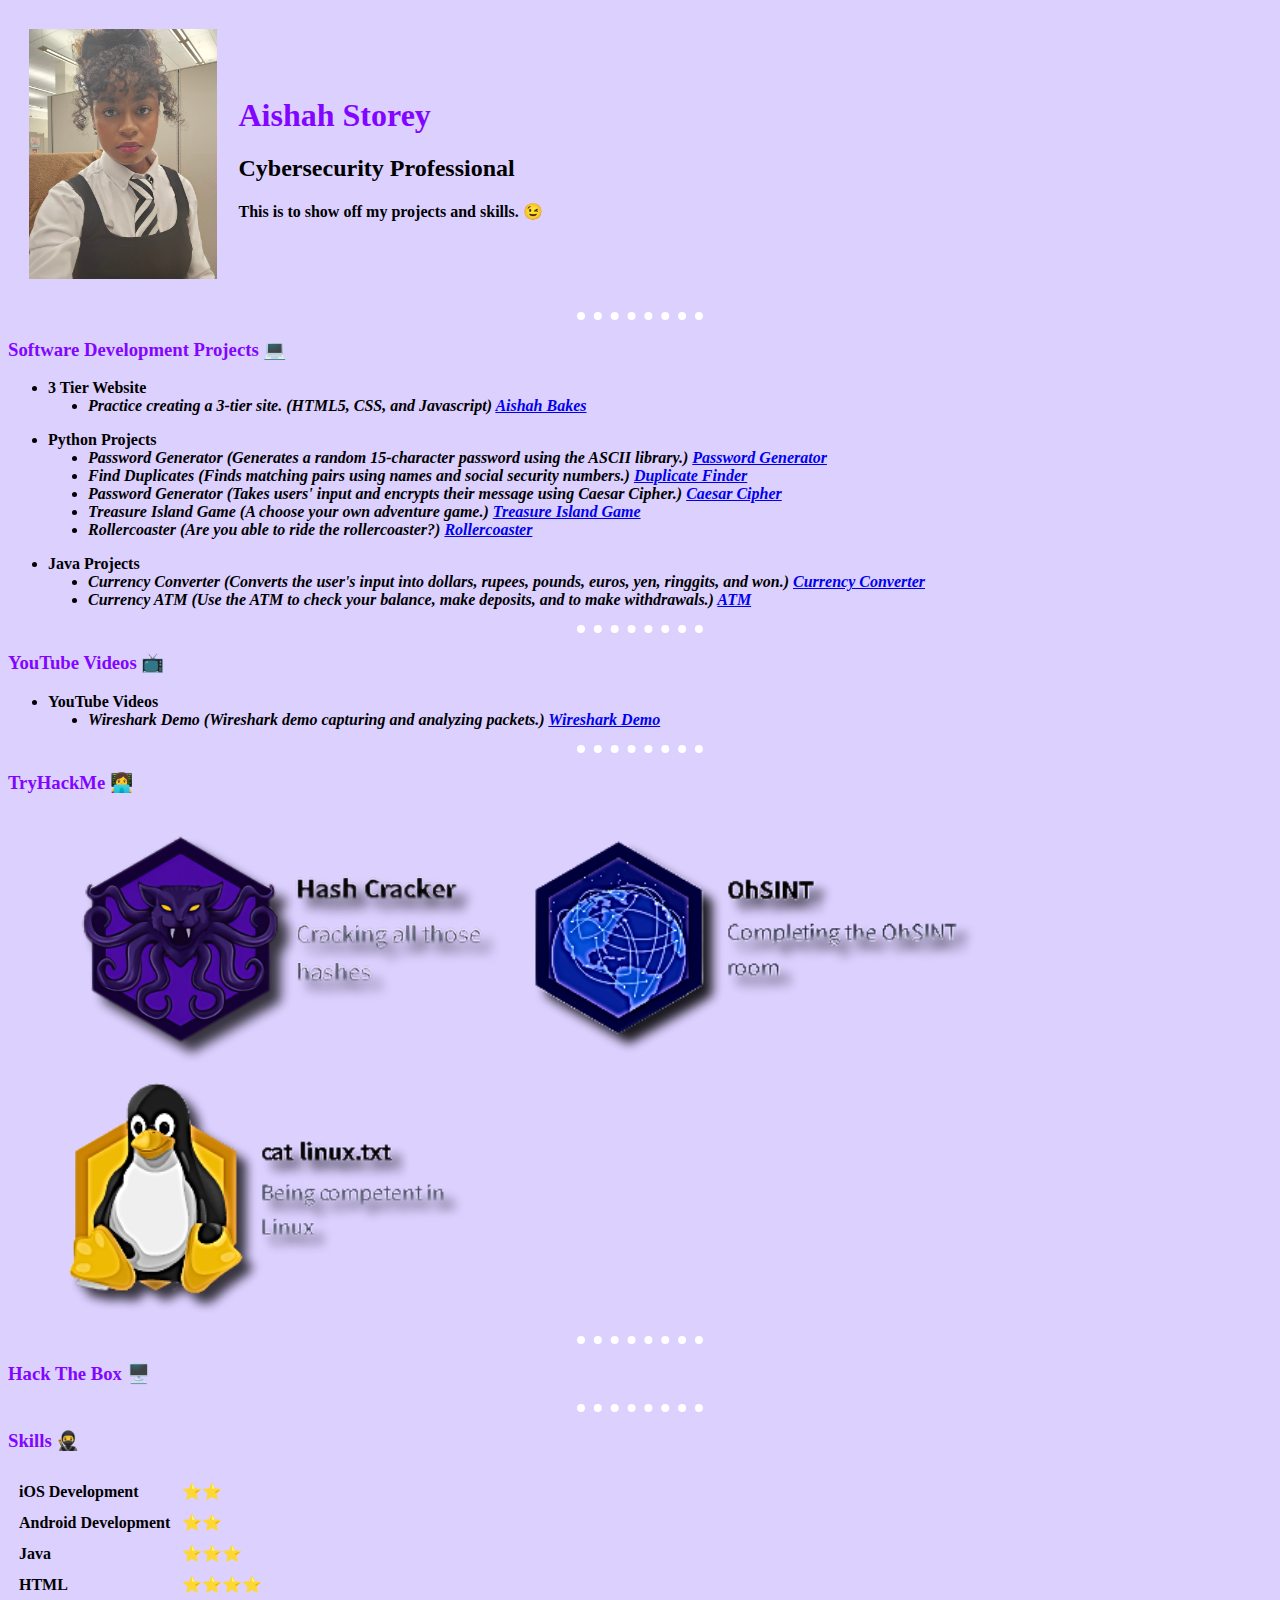
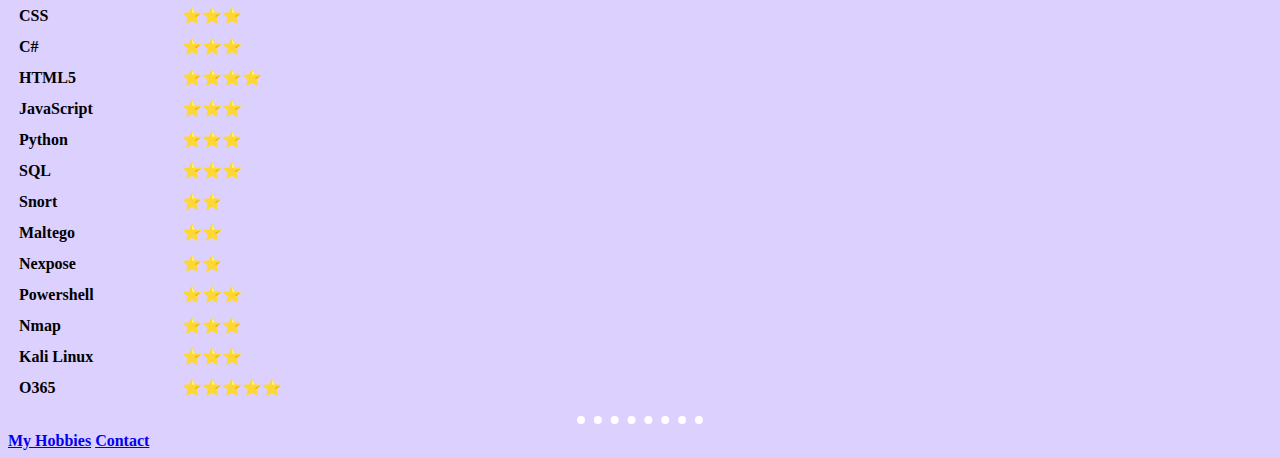
<file: index.html>
<!DOCTYPE html>
<html lang="en" dir="ltr">

<head>
  <meta charset="utf-8">
  <title>Aishah's Site</title>
  <link rel="stylesheet" href="CSS/styles.css">
</head>

<body>
  <table cellspacing="20">
    <tr> 
      <td><img src="Images/me03.jpg" alt="Aishah's profile picture"></td>
      <td><h1>Aishah Storey</h1>
        <h2>Cybersecurity Professional</h2>
      <p><b>This is to show off my projects and skills. 😉</b></p></td>
    </tr>
  </table>

  <hr>
  <h3>Software Development Projects 💻 </h3>
  <ul>
    <li><b>3 Tier Website <strong></b></li>
    <dl><dd><li><i>Practice creating a 3-tier site. (HTML5, CSS, and Javascript) <a href="https://www.thismystorey.com/"> Aishah Bakes</a></i></li></dd></dl>    
  </ul>
    <ul>
    <li><b>Python Projects <strong></b></li>
    <dl><dd><li><i>Password Generator (Generates a random 15-character password using the ASCII library.) <a href="https://github.com/aishah2135/Password-Generator"> Password Generator</a></i></li></dd></dl>  
    <dl><dd><li><i>Find Duplicates (Finds matching pairs using names and social security numbers.) <a href="https://github.com/aishah2135/find-duplicates"> Duplicate Finder</a></i></li></dd></dl>  
    <dl><dd><li><i>Password Generator (Takes users' input and encrypts their message using Caesar Cipher.) <a href="https://github.com/aishah2135/Caesar-Cipher-Input"> Caesar Cipher</a></i></li></dd></dl>  
    <dl><dd><li><i>Treasure Island Game (A choose your own adventure game.) <a href="https://github.com/aishah2135/Treasure-Island-Game"> Treasure Island Game</a></i></li></dd></dl>  
    <dl><dd><li><i>Rollercoaster (Are you able to ride the rollercoaster?) <a href="https://github.com/aishah2135/Rollercoaster"> Rollercoaster</a></i></li></dd></dl>  
  </ul>
    <ul>
    <li><b>Java Projects <strong></b></li>
    <dl><dd><li><i>Currency Converter (Converts the user's input into dollars, rupees, pounds, euros, yen, ringgits, and won.) <a href="https://github.com/aishah2135/Currency-Converter/tree/main"> Currency Converter </a></i></li></dd></dl>  
    <dl><dd><li><i>Currency ATM (Use the ATM to check your balance, make deposits, and to make withdrawals.) <a href="https://github.com/aishah2135/ATM"> ATM </a></i></li></dd></dl>
  </ul>
  <hr>
  <h3>YouTube Videos 📺</h3>
  <ul>
    <li><b>YouTube Videos<strong></b></li>
    <dl><dd><li><i>Wireshark Demo (Wireshark demo capturing and analyzing packets.) <a href="https://www.youtube.com/watch?v=qduxbpADT88"> Wireshark Demo</a></i></li></dd></dl> 
    
  </ul>
    
      <tr>
  <hr>
  <h3>TryHackMe 👩‍💻</h3>
  <ul>
    <td><img src="Images/thmb000.png" alt="THM Hash Cracker"></td>
    <td><img src="Images/thmb00001.png" alt="THM OSINT"></td>
    <td><img src="Images/thmb0002.png" alt="THM Linux"></td>
  </ul>
      </tr>
  <hr>
  <h3>Hack The Box 🖥️</h3>
  <ul>
    
  </ul>
  <hr>
  <h3>Skills 🥷</h3>
  <table cellspacing="10">
        <tr>
          <td>iOS Development</td>
          <td>⭐⭐</td>
        </tr>
        <tr>
          <td>Android Development</td>
          <td>⭐⭐</td>
        </tr>
        <tr>
          <td>Java</td>
          <td>⭐⭐⭐</td>
        </tr>
        <tr>
          <td>HTML</td>
          <td>⭐⭐⭐⭐</td>
        </tr>
        <tr>
          <td>CSS</td>
          <td>⭐⭐⭐</td>
        </tr>
        <tr>
          <td>C#</td>
          <td>⭐⭐⭐</td>
        </tr>
        <tr>
          <td>HTML5</td>
          <td>⭐⭐⭐⭐</td>
        </tr>
        <tr>
          <td>JavaScript</td>
          <td>⭐⭐⭐</td>
        </tr>
        <tr>
          <td>Python</td>
          <td>⭐⭐⭐</td>
        </tr>
        <tr>
          <td>SQL</td>
          <td>⭐⭐⭐</td>
        </tr>
        <tr>
          <td>Snort</td>
          <td>⭐⭐</td>
        </tr>
        <tr>
          <td>Maltego</td></td>
          <td>⭐⭐</td>
        </tr>
        <tr>
          <td>Nexpose</td>
          <td>⭐⭐</td>
        </tr>
        <tr>
          <td>Powershell</td>
          <td>⭐⭐⭐</td>
        </tr>
        <tr>
          <td>Nmap</td>
          <td>⭐⭐⭐</td>
        </tr>
        <tr>
          <td>Kali Linux</td>
          <td>⭐⭐⭐</td>
        </tr>
        <tr>
          <td>O365</td>
          <td>⭐⭐⭐⭐⭐</td>
        </tr>
      </table>
  <hr>
  <a href="hobbies.html">My Hobbies</a>
  <a href="contact.html">Contact</a>
</body>

</html>
</file>
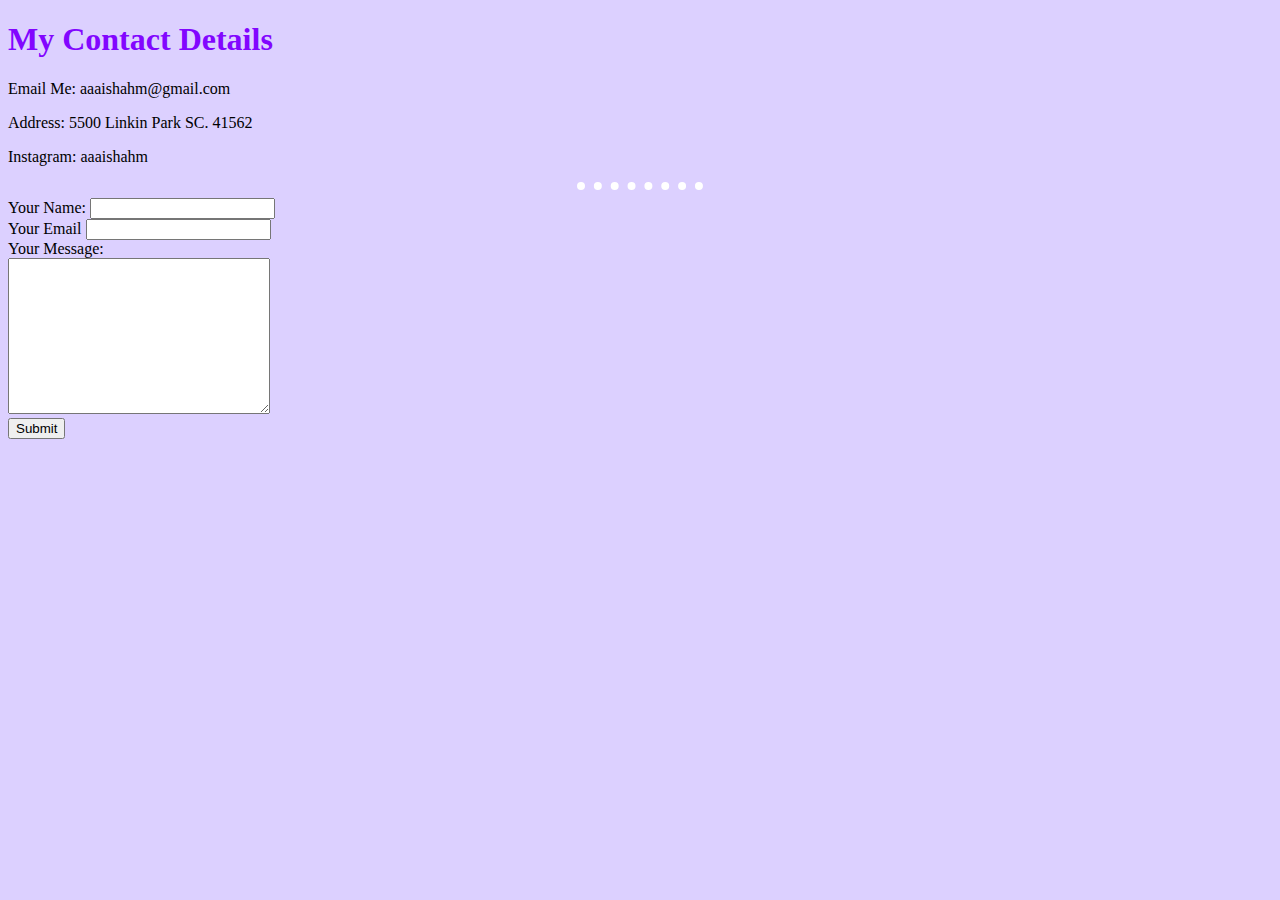
<file: contact.html>
<!DOCTYPE html>
<html lang="en" dir="ltr">
  <head>
    <meta charset="utf-8">
    <title>Contact Info</title>
    <link rel="stylesheet" href="CSS/styles.css">
  </head>
  <body>
    <h1>My Contact Details</h1>
      <p>Email Me: aaaishahm@gmail.com</p>
      <p>Address: 5500 Linkin Park SC. 41562</p>
      <p>Instagram: aaaishahm</p>
<hr>
      <form class="" action="mailto:info@aaaishahm.com" method="post" enctype="text/plain">
        <label>Your Name:</label>
        <input type="text" name="yourName" value=""><br>
        <label>Your Email</label>
        <input type="email" name="yourEmail" value=""><br>
        <label>Your Message:</label><br>
        <textarea name="yourMessage" rows="10" cols="30"></textarea><br>
        <input type="submit" name="">
      </form>

    </body>
</html>
</file>
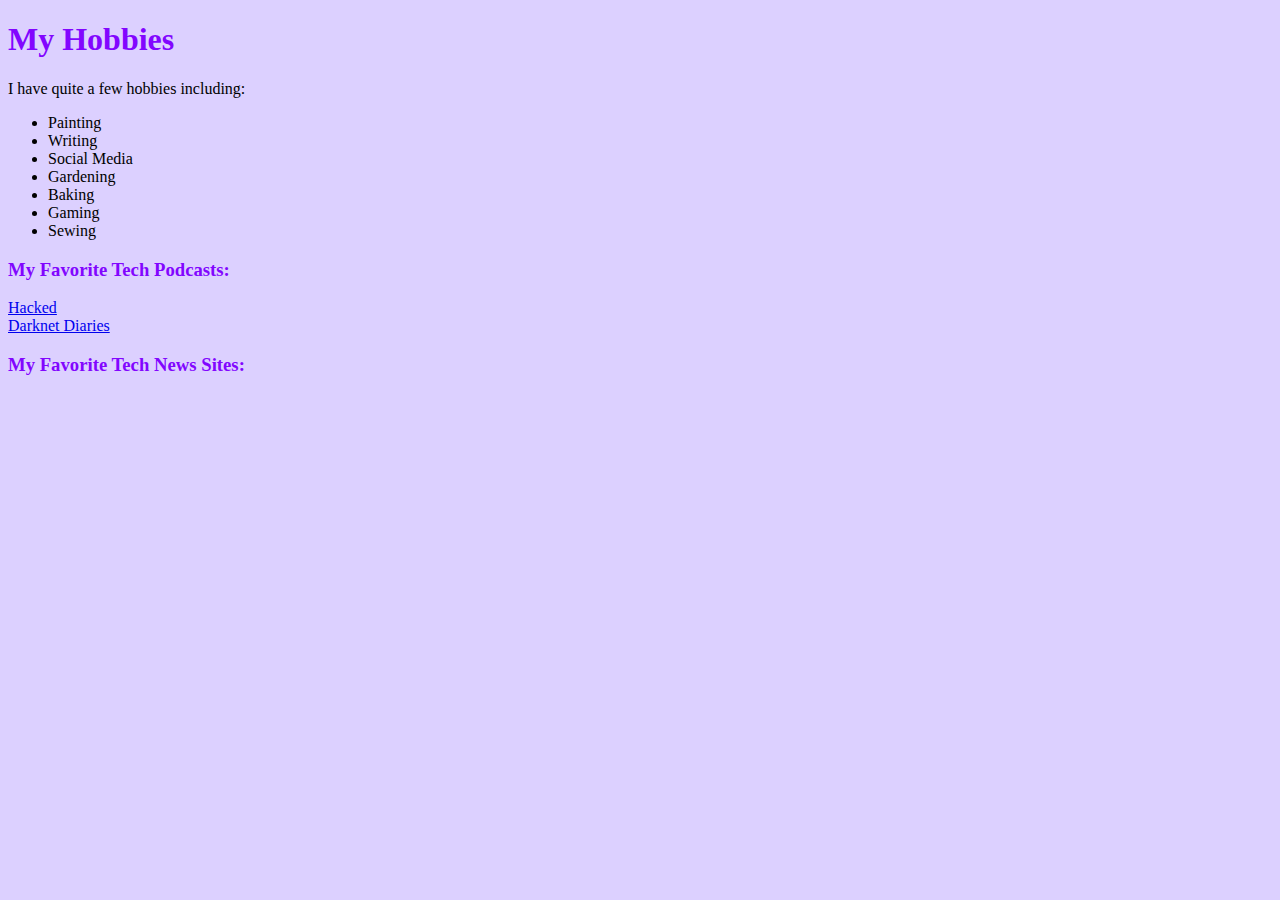
<file: hobbies.html>
<!DOCTYPE html>
<html lang="en" dir="ltr">
  <head>
    <meta charset="utf-8">
    <title>My Hobbies</title>
    <link rel="stylesheet" href="CSS/styles.css">
  </head>
  <body>
    <h1>My Hobbies</h1>
    I have quite a few hobbies including:
    <ul>
      <li>Painting</li>
      <li>Writing</li>
      <li>Social Media</li>
      <li>Gardening</li>
      <li>Baking</li>
      <li>Gaming</li>
      <li>Sewing</li>
    </ul>
      
    <h3>My Favorite Tech Podcasts:</h3>
    <li><a href="https://open.spotify.com/show/21zZfOy7VCSIIWlJ64DElv"> Hacked</a></li>
    <li><a href="https://open.spotify.com/show/4XPl3uEEL9hvqMkoZrzbx5"> Darknet Diaries</a></li>
    
    
    <h3>My Favorite Tech News Sites:</h3>
            
    
  </body>
</html>
</file>
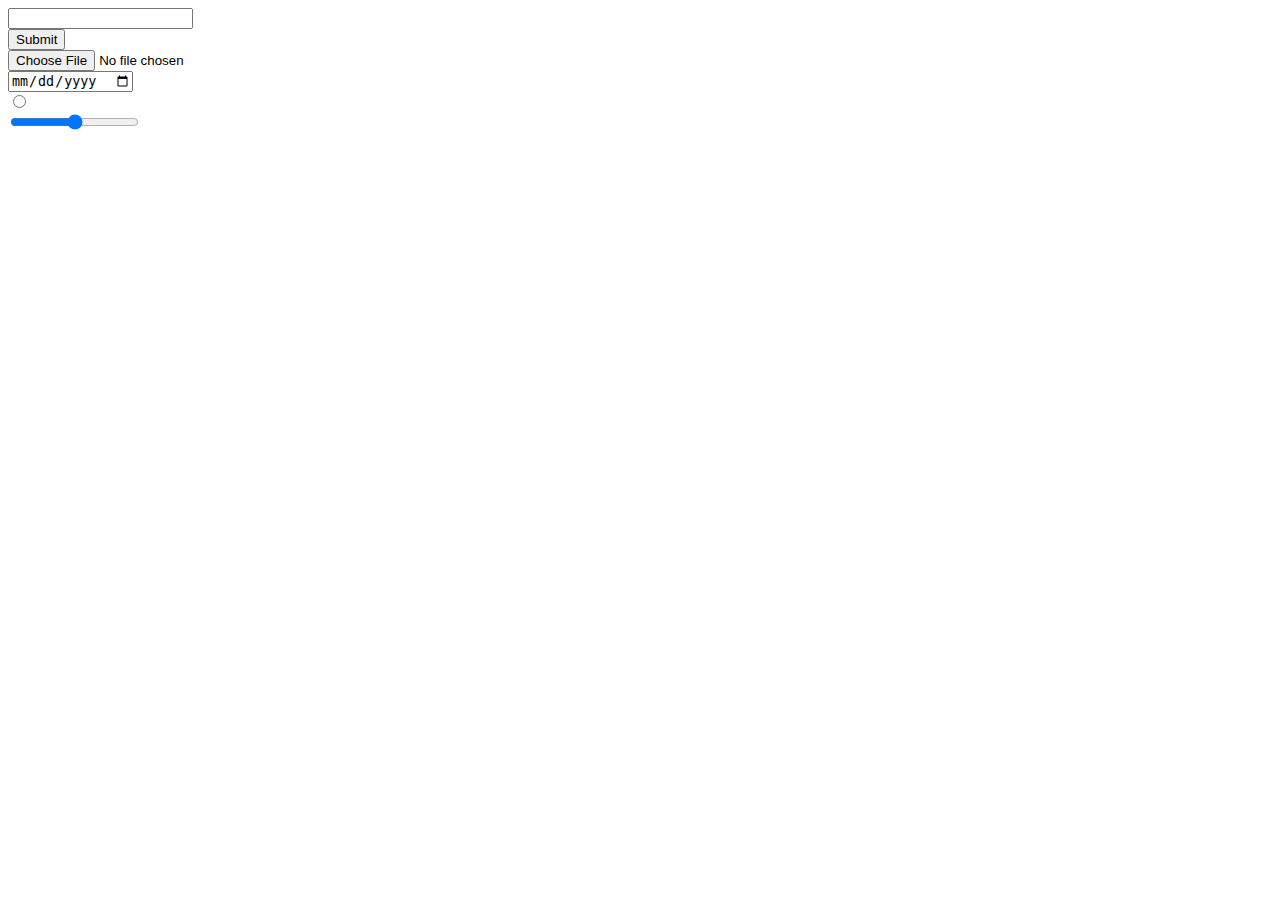
<file: notes.html>
<!DOCTYPE html>
<html lang="en" dir="ltr">
  <head>
    <meta charset="utf-8">
    <title></title>
  </head>
  <body>
    <form>
      <input type="text"><br>
      <input type="submit"><br>
      <input type="file"><br>
      <input type="date"><br>
      <input type="radio"><br>
      <input type="range"><br>
    </form>

  </body>
</html>
</file>
<file: CSS/styles.css>
body {
  background-color: #DCD0FF;
}
h1{
  color: #8206ff;
}
h3{
color: #8206ff;
}
hr{
  background-color: none;
  border-style: dotted none none;
  border-color: white;
  border-width: 8px;
  height: 0px;
  width: 10%;
}
img{
  height: 250px;

}
</file>
